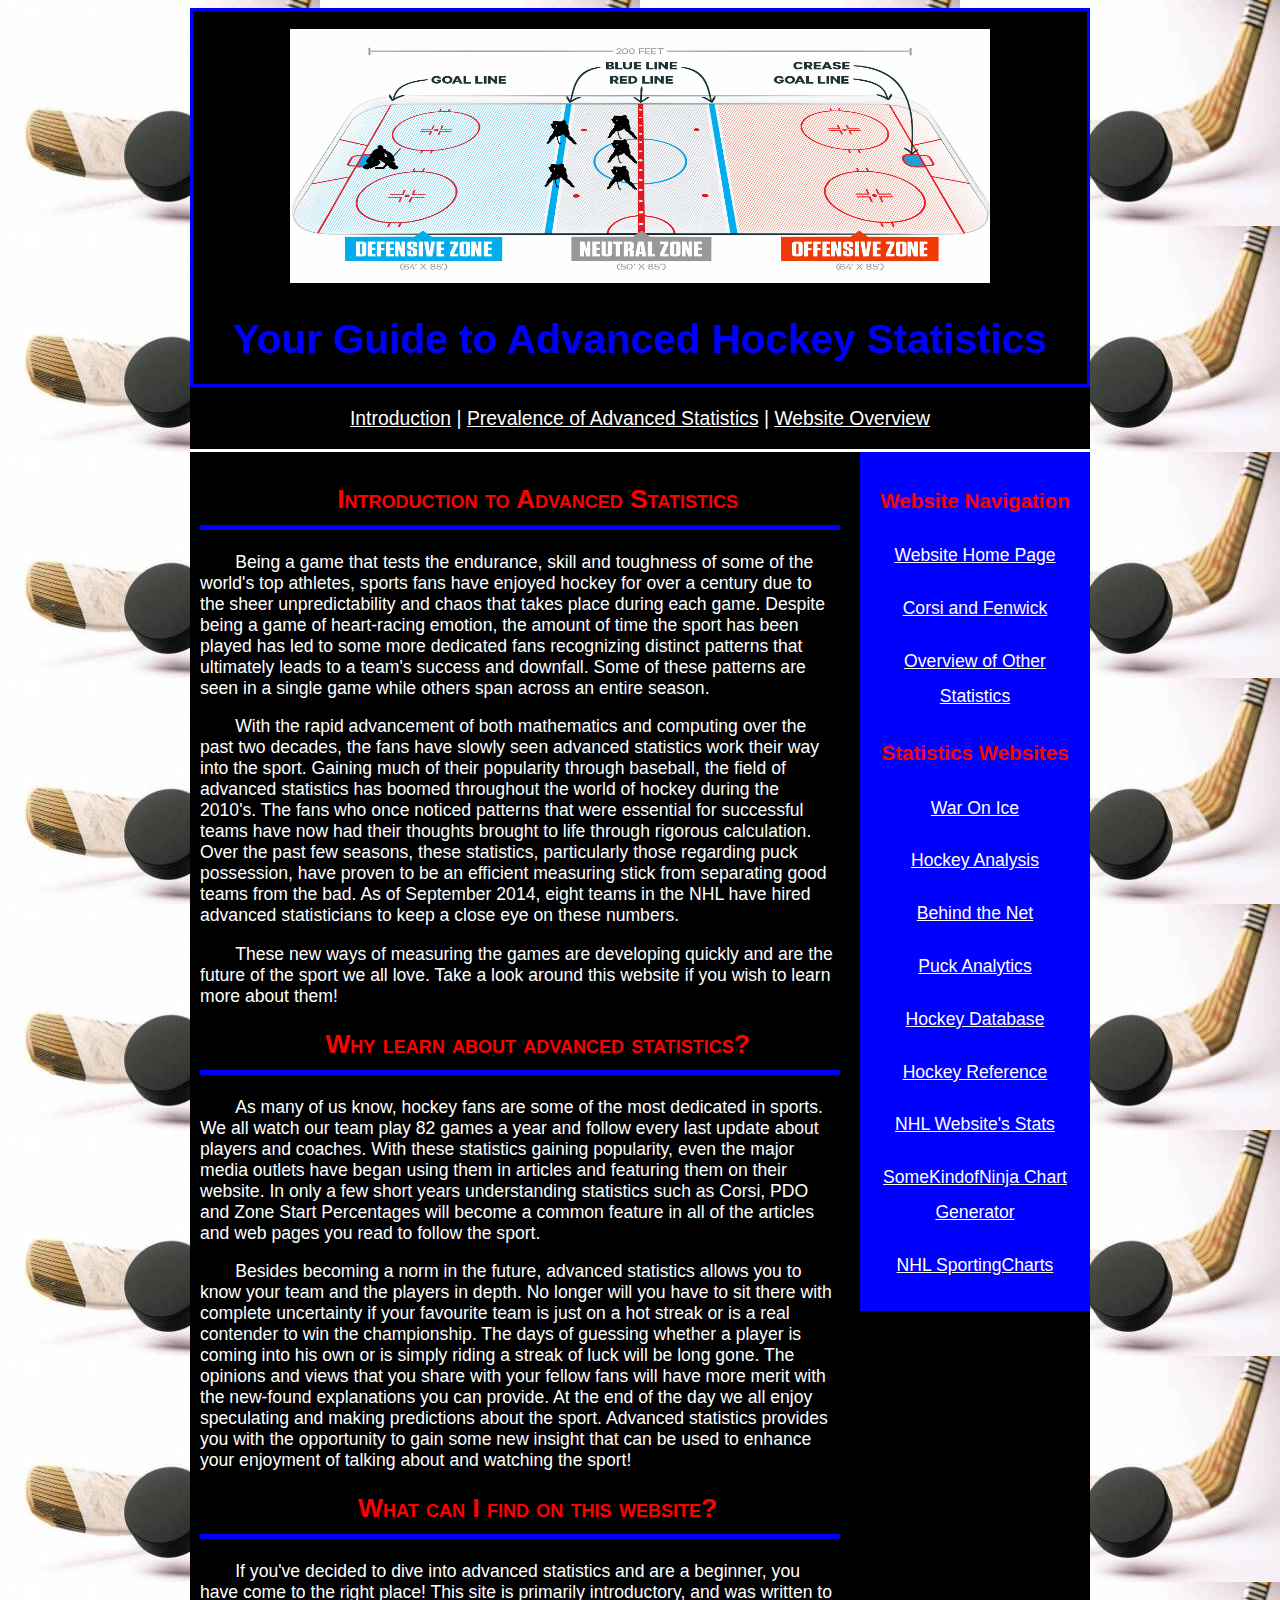
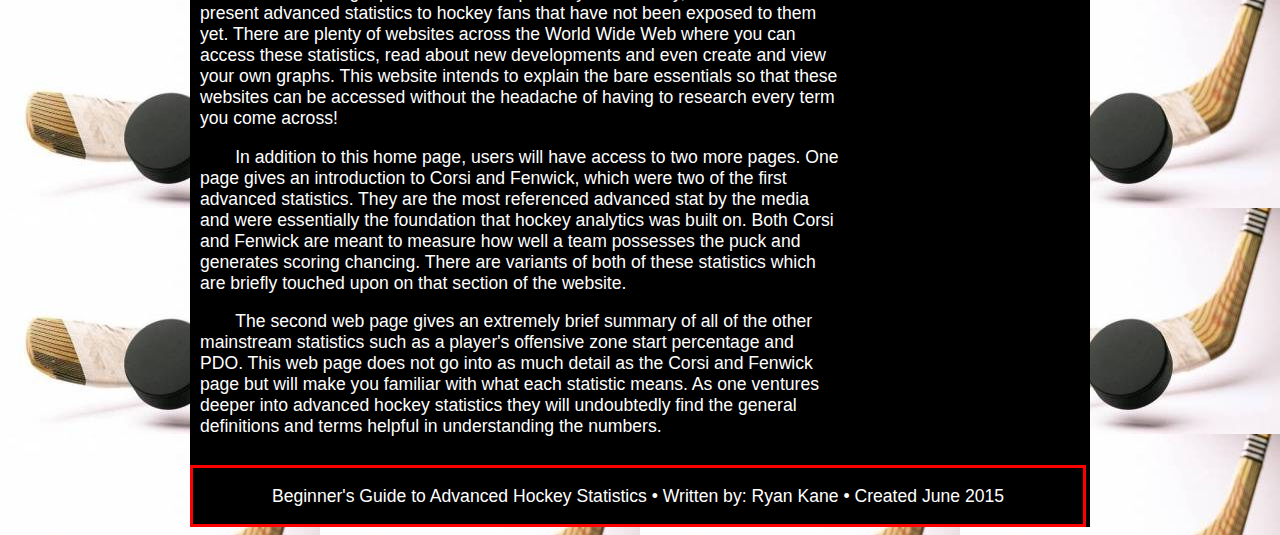
<file: Advanced NHL Statistics Website/index.htm>
<!DOCTYPE html>
<html>
  <head>

<title>Advanced Hockey Statistics Guide</title>

<!--
	Final Project
	Ryan Kane
	June 12th, 2015
-->

<link href="styles.css" type="text/css" rel="stylesheet"/>
</head>

<style type="text/css">

/* header */
header{
	background-color: black;
	border: 3px solid blue;
}

header h1{
	font-family: "Arial Black",Gadget,sans-serif;
	color: blue;
	font-size: 2.3em;
}


aside {    
	width: 210px;	
	padding: 10px;
	color: red;
    background-color: blue;
    float: right;
}


#main h2 {
    border-bottom: thick solid blue;
    padding-bottom: 10px;
	text-align: center;
	font-weight: bold;
	font-variant: small-caps;
	color: red;
}	
	

</style>

</head>
  
<body>

<section id="container">
<div id = "header" class = "center">
<header>
<p><img src="images/hockey_rink.jpg" alt="hockey rink" title = "Hockey Rink Diagram" width="700" height="254" /></p>
<h1>Your Guide to Advanced Hockey Statistics</h1>
</header>
</div>

<div id = "nav" class ="nav">   
   <p>
	<a href = "#Introduction">Introduction</a>
	| <a href = "#Reasons">Prevalence of Advanced Statistics</a>
	| <a href = "#Overview">Website Overview</a>
   </p>
</div>
   
<article id="main">
<section id = "Introduction">
<h2>Introduction to Advanced Statistics</h2>
<p>Being a game that tests the endurance, skill and toughness of some of the world's top athletes, sports fans have enjoyed hockey for over a century due to the 
sheer unpredictability and chaos that takes place during each game. Despite being a game of heart-racing emotion, the amount of time the sport has been played has led
to some more dedicated fans recognizing distinct patterns that ultimately leads to a team's success and downfall. Some of these patterns are seen in a single game while others span across an entire season.
</p>
<p>With the rapid advancement of both mathematics and computing over the past two decades, the fans have slowly seen advanced statistics work their way into the sport. 
Gaining much of their popularity through baseball, the field of advanced statistics has boomed throughout the world of hockey during the 2010's. The fans who once noticed patterns that were essential for successful teams
have now had their thoughts brought to life through rigorous calculation. Over the past few seasons, these statistics, particularly those regarding puck possession, have proven to be an efficient measuring stick from separating good teams from the bad.
As of September 2014, eight teams in the NHL have hired advanced statisticians to keep a close eye on these numbers.</p>

<p>These new ways of measuring the games are developing quickly and are the future of the sport we all love. Take a look around this website if you wish
to learn more about them!</p>
</section>

<section id = "Reasons">
<h2> Why learn about advanced statistics?</h2>
<p>As many of us know, hockey fans are some of the most dedicated in sports. We all watch our team play 82 games a year and follow every last update about players and coaches. With these statistics gaining popularity, 
even the major media outlets have began using them in articles and featuring them on their website. In only a few short years understanding statistics such as Corsi, PDO and Zone Start Percentages will become a common
feature in all of the articles and web pages you read to follow the sport.</p>
<p>Besides becoming a norm in the future, advanced statistics allows you to know your team and the players in depth. No longer will you have to sit there with complete uncertainty if your favourite team is just on a hot streak or is a real contender to win the championship.
The days of guessing whether a player is coming into his own or is simply riding a streak of luck will be long gone. The opinions and views that you share with your fellow fans will have more merit with the new-found explanations you can provide. At the end of the day we all enjoy speculating and making predictions
about the sport. Advanced statistics provides you with the opportunity to gain some new insight that can be used to enhance your enjoyment of talking about and watching the sport!</p>
</section>

<section id = "Overview">
<h2>What can I find on this website?</h2>
<p>If you've decided to dive into advanced statistics and are a beginner, you have come to the right place! This site is primarily introductory, and was written to present advanced statistics to hockey fans that have not been
exposed to them yet. There are plenty of websites across the World Wide Web where you can access these statistics, read about new developments and even create and view your own graphs. This website intends to explain the bare essentials 
so that these websites can be accessed without the headache of having to research every term you come across!</p>

<p>In addition to this home page, users will have access to two more pages. One page gives an introduction to Corsi and Fenwick, which were two of the first advanced statistics. They are the most referenced advanced stat by the media
and were essentially the foundation that hockey analytics was built on. Both Corsi and Fenwick are meant to measure how well a team possesses the puck and generates scoring chancing. There are variants of both of these statistics which are briefly touched upon on that section of the website.</p>

<p>The second web page gives an extremely brief summary of all of the other mainstream statistics such as a player's offensive zone start percentage and PDO. This web page does not go into as much detail as the Corsi and Fenwick page but will make you familiar with what each statistic means. As one
ventures deeper into advanced hockey statistics they will undoubtedly find the general definitions and terms helpful in understanding the numbers.</p>
</section>
</article> <!-- end main -->
<div id = "aside" class = "center">
<aside>
<h3>Website Navigation</h3>
<p>
<a href="index.htm">Website Home Page</a>
</p>
<p>
<p>
<a href="possession.htm">Corsi and Fenwick</a>
</p>
<p>
<a href="other_stats.htm">Overview of Other Statistics</a>
</p>

<h3>Statistics Websites</h3>
<p>
<a href="http://war-on-ice.com/">War On Ice</a>
</p>

<p>
<a href="http://stats.hockeyanalysis.com/">Hockey Analysis</a>
</p>

<p>
<a href="http://www.behindthenet.ca/">Behind the Net</a>
</p>

<p>
<a href="http://www.puckalytics.com/">Puck Analytics</a>
</p>

<p>
<a href="http://www.hockeydb.com/">Hockey Database</a>
</p>

<p>
<a href="http://www.hockey-reference.com/">Hockey Reference</a>
</p>

<p>
<a href="http://www.nhl.com/stats/?navid=nav-sts-main#">NHL Website's Stats</a>
</p>

<p>
<a href="http://somekindofninja.com/nhl/">SomeKindofNinja Chart Generator</a>
</p>

<p>
<a href="http://www.sportingcharts.com/nhl/">NHL SportingCharts</a>
</p>
</aside> <!-- end sidebar -->
</div>
   </p>
<footer>
<p>Beginner's Guide to Advanced Hockey Statistics &bull; Written by: Ryan Kane &bull; Created June 2015

</section> <!-- end container -->

</body>
</html>
</file>
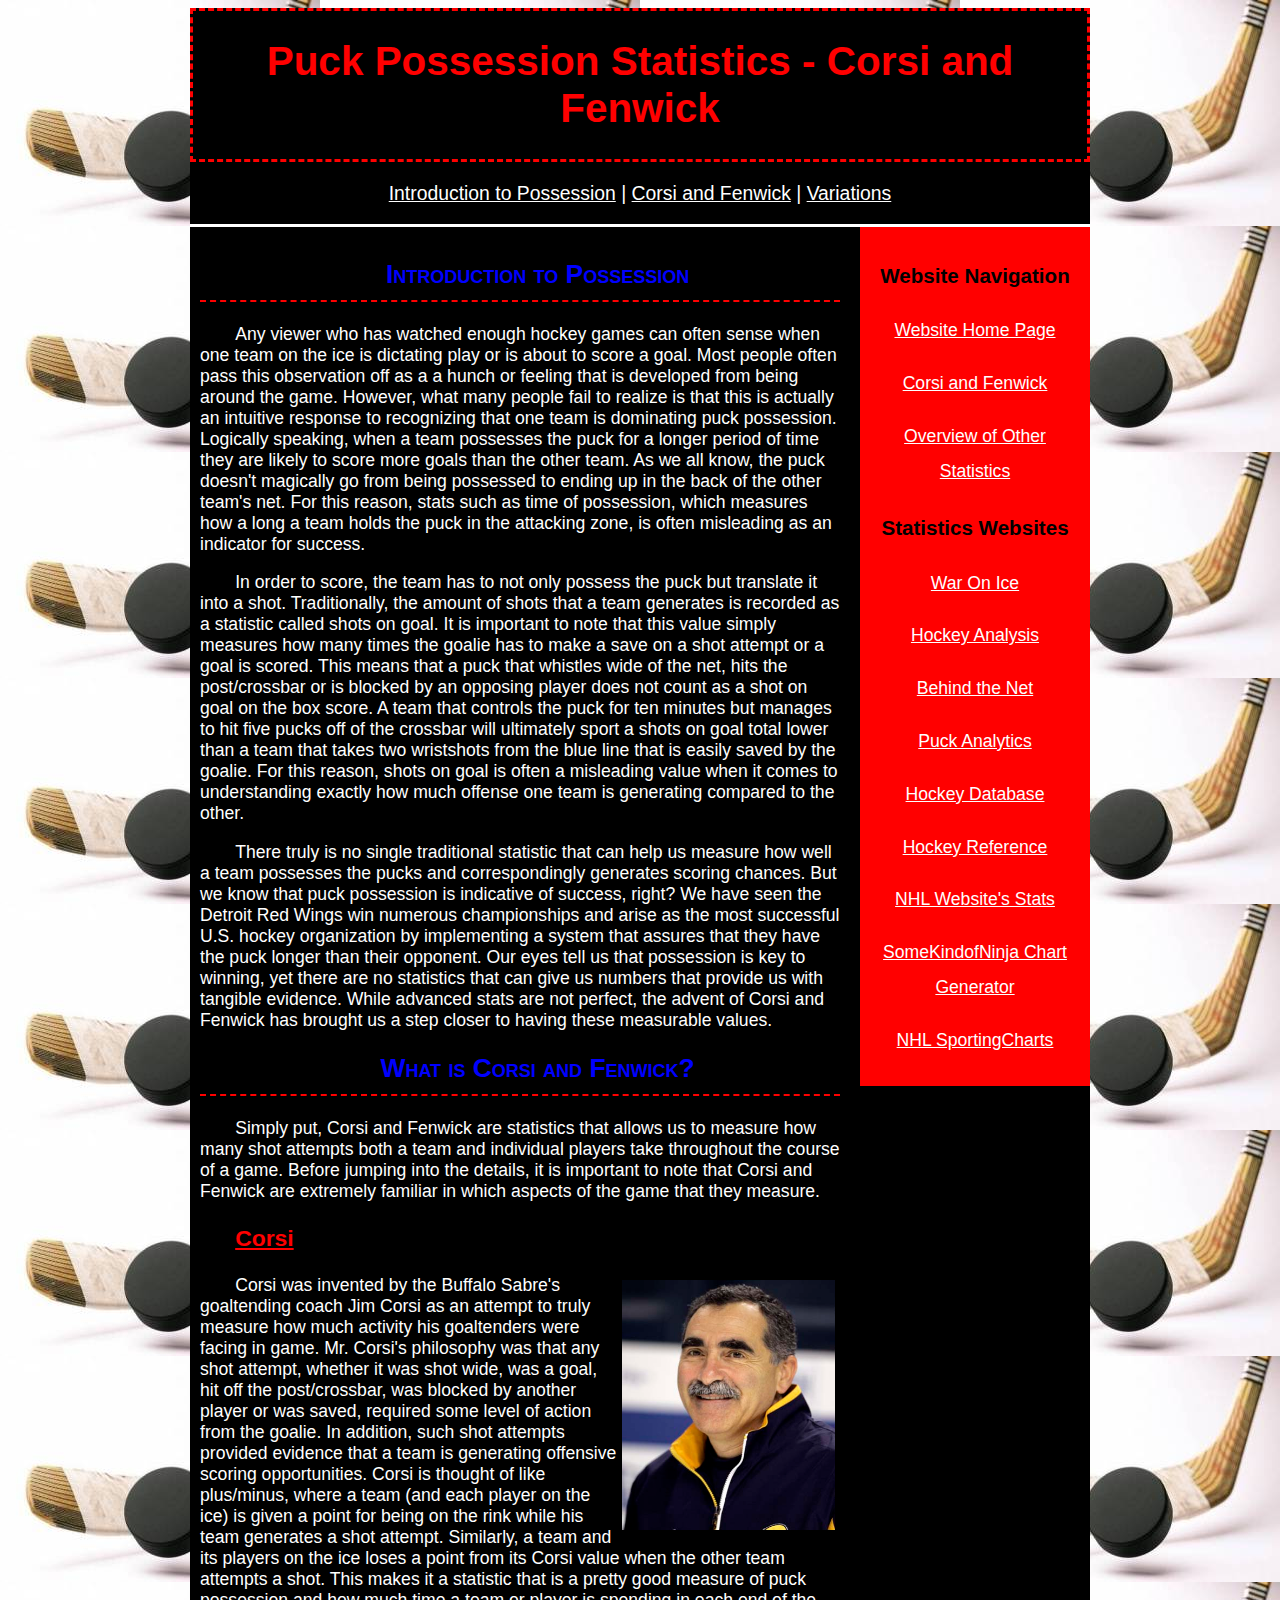
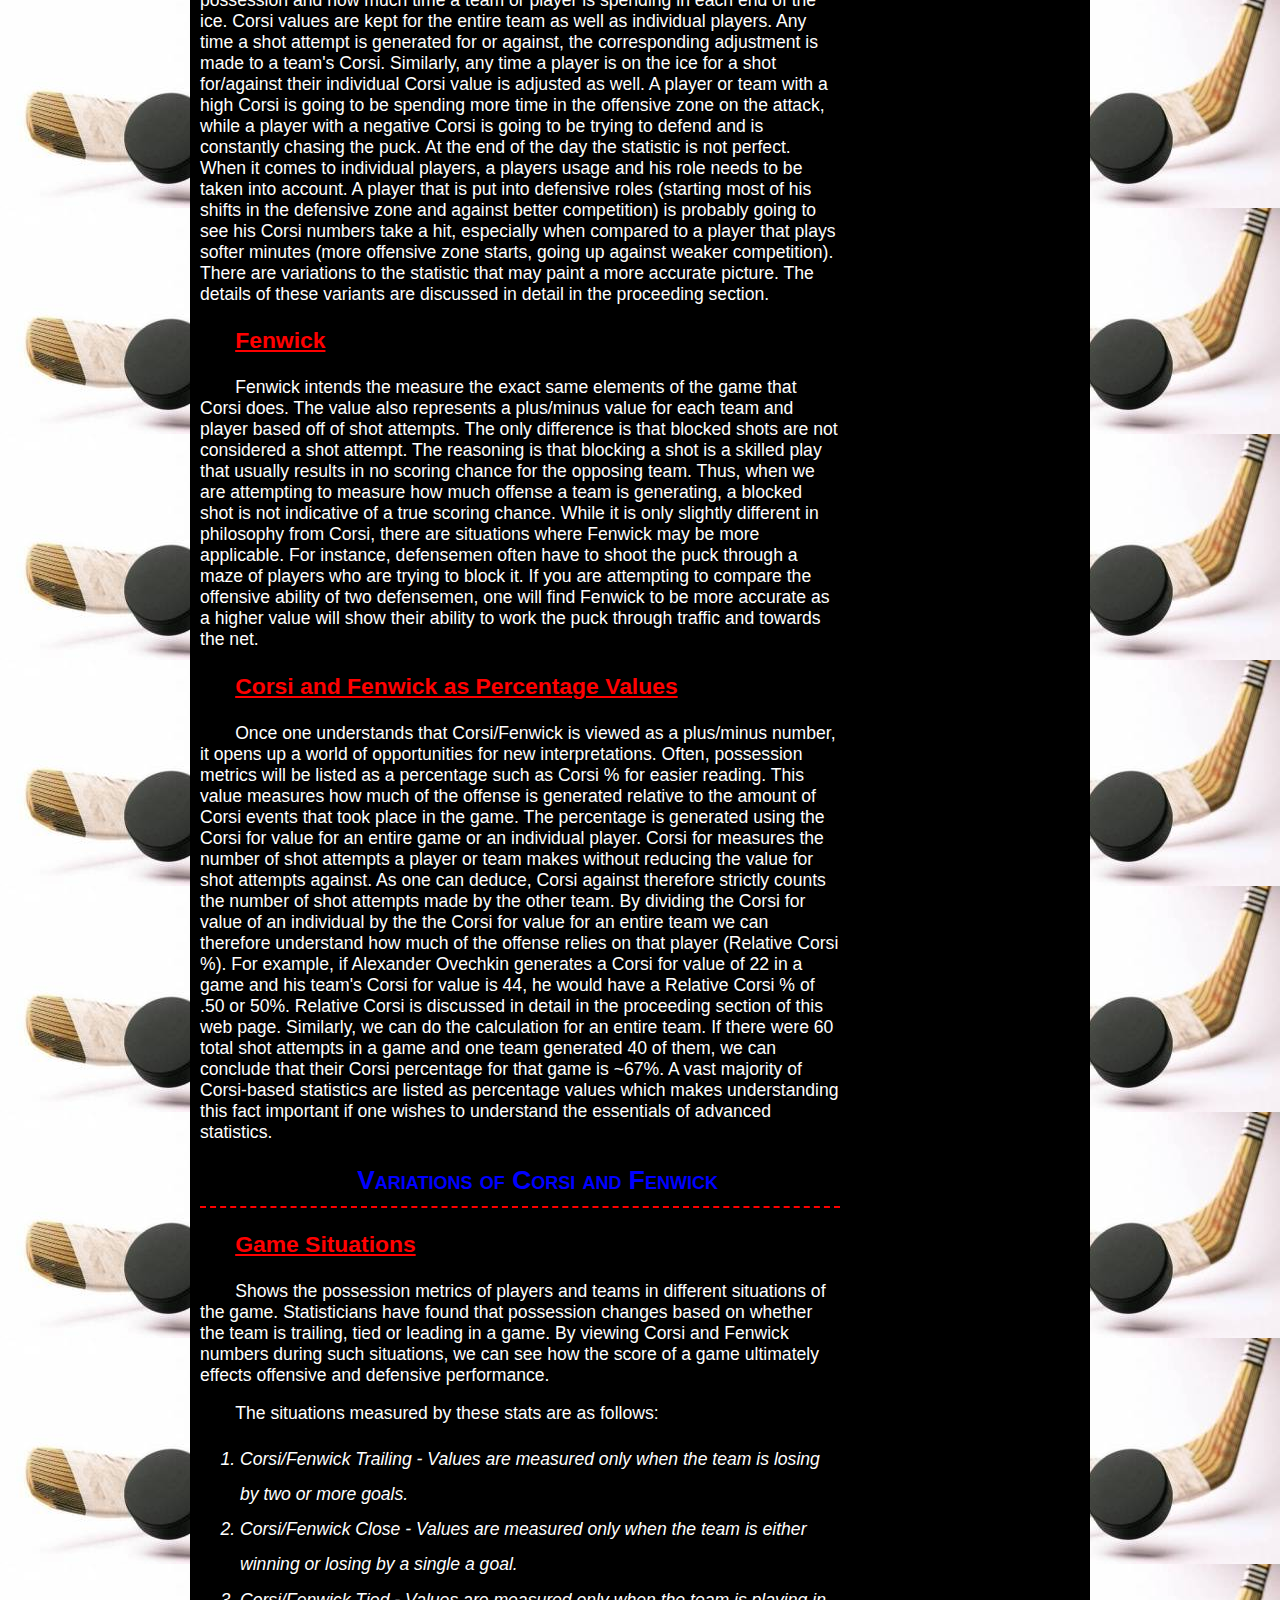
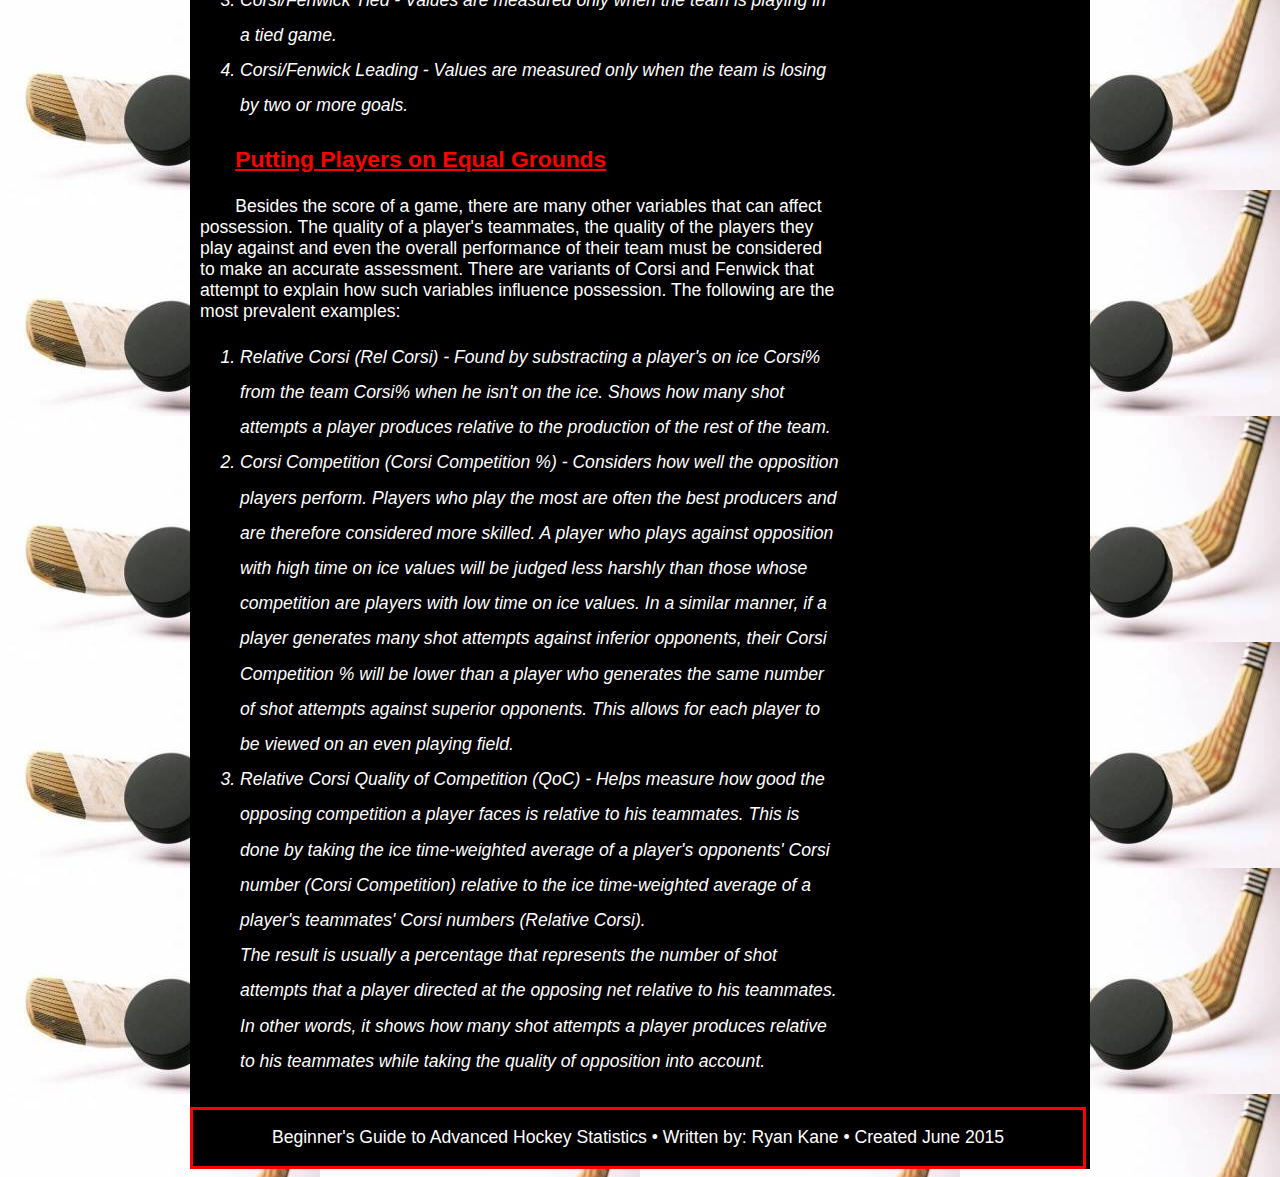
<file: Advanced NHL Statistics Website/possession.htm>
<!DOCTYPE html>
<html>
  <head>

<title>Corsi and Fenwick Possession Statistics</title>

<!--
	Final Project
	Ryan Kane
	June 12th, 2015
-->

<link href="styles.css" type="text/css" rel="stylesheet"/>
</head>

<style type="text/css">

/* header */
header{
	text-align: center;
	background-color: black;
	border: 3px dashed red;
}

header h1{
	font-family: "Arial Black",Gadget,sans-serif;
	color: red;
	font-size: 2.3em;
}

#main h3{
	color: red;
	bottom-border: 2px dashed blue;
	text-decoration: underline;
	font-size: 1.3em;
}

ol{
	text-indent: 0em;
	font-style:italic;
	line-height: 2em;
	font-size: 1em;
}

aside {    
	width: 210px;	
	padding: 10px;
	color: black;
    background-color: red;
    float: right;
}

aside h3{
	color: black;
}

#main h2 {
    border-bottom: 2px dashed red;
    padding-bottom: 10px;
	text-align: center;
	font-weight: bold;
	font-variant: small-caps;
	color: blue;
}	
	
#main img{
	float: right;
	padding: 5px;
}
</style>

</head>
  
<body>

<section id="container">
<header>
<h1>Puck Possession Statistics - Corsi and Fenwick</h1>
</header>
<div id = "nav" class="nav">   
   <p>
	<a href = "#Introduction">Introduction to Possession</a>
	| <a href = "#Stats">Corsi and Fenwick</a>
	| <a href = "#Variations">Variations</a>
   </p>
</div>
   
<article id="main">
<section id = "Introduction">
<h2>Introduction to Possession</h2>
<p>Any viewer who has watched enough hockey games can often sense when one team on the ice is dictating play or is about to score a goal. Most people often pass this observation off as a a hunch or feeling that is developed from being around the game.
However, what many people fail to realize is that this is actually an intuitive response to recognizing that one team is dominating puck possession. Logically speaking, when a team possesses the puck for a longer period of time they are likely to score more goals than the other team. As we all know, the puck 
doesn't magically go from being possessed to ending up in the back of the other team's net. For this reason, stats such as time of possession, which measures how a long a team holds the puck in the attacking zone, is often misleading as an indicator for success.</p>

<p>In order to score, the team has to not only possess the puck but translate it into a shot. Traditionally, the amount of shots that a team generates is recorded as a statistic called shots on goal. It is important to note that this value simply measures how many times the goalie has to make a save on a shot attempt or a goal is scored. This means that a puck that whistles wide of the net, 
hits the post/crossbar or is blocked by an opposing player does not count as a shot on goal on the box score. A team that controls the puck for ten minutes but manages to hit five pucks off of the crossbar will ultimately sport a shots on goal total lower than a team that takes two wristshots from the blue line that is easily saved by the goalie. For this reason, shots on goal is often a misleading value when it comes to understanding 
exactly how much offense one team is generating compared to the other.</p>

<p>There truly is no single traditional statistic that can help us measure how well a team possesses the pucks and correspondingly generates scoring chances. But we know that puck possession is indicative of success, right? We have seen the Detroit Red Wings win numerous championships and arise as the 
most successful U.S. hockey organization by implementing a system that assures that they have the puck longer than their opponent. Our eyes tell us that possession is key to winning, yet there are no statistics that can give us numbers that provide us with
tangible evidence. While advanced stats are not perfect, the advent of Corsi and Fenwick has brought us a step closer to having these measurable values.</p>

</section>

<section id = "Stats">
<h2> What is Corsi and Fenwick?</h2>

<p>Simply put, Corsi and Fenwick are statistics that allows us to measure how many shot attempts both a team and individual players take throughout the course of a game. Before jumping into the details, 
it is important to note that Corsi and Fenwick are extremely familiar in which aspects of the game that they measure.</p>

<h3>Corsi</h3>
<p>
		<a href = "https://en.wikipedia.org/wiki/Jim_Corsi_%28ice_hockey%29"
	     title = "Jim Corsi Wikipedia Page">
		<img src = "images/jim_corsi.jpg" alt = "Jim Corsi" title = "Jim Corsi" width="213" height="250" /></a>
	
</p>

<p>Corsi was invented by the Buffalo Sabre's goaltending coach Jim Corsi as an attempt to truly measure how much activity his goaltenders were facing in game. 
Mr. Corsi's philosophy was that any shot attempt, whether it was shot wide, was a goal, hit off the post/crossbar, was blocked by another player or was saved, required some level of action from the goalie. In addition, such shot attempts provided evidence that a team is generating offensive scoring opportunities. Corsi is thought of like plus/minus, where a team (and each player on the ice) is given a point for being on the rink while his team generates a shot attempt. Similarly, a team and its players on the ice loses a point from its Corsi value when the other team attempts a shot. This makes it a statistic that is 
a pretty good measure of puck possession and how much time a team or player is spending in each end of the ice. Corsi values are kept for the entire team as well as individual players. Any time a shot attempt is generated for or against, the corresponding adjustment is made to a team's Corsi. Similarly, any time a player is on the ice for a shot for/against their individual Corsi value is adjusted as well. A player or team with a high Corsi is going to be spending more time in the offensive zone on the attack, while a player with a negative Corsi is going to be trying to defend and is constantly chasing the puck. At the end of the day the statistic is not perfect. When it comes to individual players, a players usage and his role needs to be taken into account. A player that is put into defensive roles (starting most of his shifts in the defensive zone and against better competition) is probably going to see his Corsi numbers take a hit, especially when compared to a player that plays softer minutes (more offensive zone starts, going up against weaker competition). 
There are variations to the statistic that may paint a more accurate picture. The details of these variants are discussed in detail in the proceeding section.</p> 

<h3>Fenwick</h3>
<p>Fenwick intends the measure the exact same elements of the game that Corsi does. The value also represents a plus/minus value for each team and player based off of shot attempts. The only difference is that blocked shots are not considered a shot attempt. The reasoning is that blocking a shot is a skilled play that usually results in no scoring chance for the opposing team. Thus, when we are attempting to measure how much offense a team is generating,
a blocked shot is not indicative of a true scoring chance. While it is only slightly different in philosophy from Corsi, there are situations where Fenwick may be more applicable. For instance, defensemen often have to shoot the puck through a maze of players who are trying to block it. If you are attempting to compare the offensive ability of two defensemen, one will find Fenwick to be more accurate as a higher value will show their ability to work the puck through traffic and towards the net. </p>

<h3>Corsi and Fenwick as Percentage Values</h3>
<p>Once one understands that Corsi/Fenwick is viewed as a plus/minus number, it opens up a world of opportunities for new interpretations. Often, possession metrics will be listed as a percentage such as Corsi % for easier reading. This value measures how much of the offense is generated relative to the amount of Corsi events that took place in the game. The percentage is generated using the Corsi for value for an entire game or an individual player. 
Corsi for measures the number of shot attempts a player or team makes without reducing the value for shot attempts against. As one can deduce, Corsi against therefore strictly counts the number of shot attempts made by the other team. By dividing the Corsi for value of an individual by the the Corsi for value for an entire team we can therefore understand how much of the offense relies on that player (Relative Corsi %). For example, if Alexander Ovechkin generates a Corsi for value of 22 in a game and his team's Corsi for value is 44, he would have a Relative Corsi % of .50 or 50%. Relative Corsi is discussed in detail in the proceeding section of this web page. Similarly, we can do the calculation for an entire team. If there were 60 total shot attempts in a game and one team generated 40 of them, we can conclude that their Corsi percentage for that game is ~67%.
A vast majority of Corsi-based statistics are listed as percentage values which makes understanding this fact important if one wishes to understand the essentials of advanced statistics.</p>
</section>

<section id = "Variations">
<h2>Variations of Corsi and Fenwick</h2>
<h3>Game Situations</h3>
<p>Shows the possession metrics of players and teams in different situations of the game. Statisticians have found that possession changes based on whether the team is trailing, tied or leading in a game. By viewing Corsi and Fenwick numbers during such situations, we can see how the score of a game ultimately effects offensive and defensive performance.</p> 

<p>The situations measured by these stats are as follows: </p>
<ol>
<li>Corsi/Fenwick Trailing - Values are measured only when the team is losing by two or more goals.</li> 
<li>Corsi/Fenwick Close - Values are measured only when the team is either winning or losing by a single a goal.</li>
<li>Corsi/Fenwick Tied - Values are measured only when the team is playing in a tied game.</li>  
<li>Corsi/Fenwick Leading - Values are measured only when the team is losing by two or more goals.</li> 
</ol>
<h3>Putting Players on Equal Grounds</h3>
<p>Besides the score of a game, there are many other variables that can affect possession. The quality of a player's teammates, the quality of the players they play against and even the overall performance of their team must be considered to make an accurate assessment. There are variants of Corsi and Fenwick that attempt to explain how such variables influence possession. The following are the most prevalent examples:</p>

<ol>
<li>Relative Corsi (Rel Corsi) - Found by substracting a player's on ice Corsi% from the team Corsi% when he isn't on the ice. Shows how many shot attempts a player produces relative to the production of the rest of the team.</li>
<li>Corsi Competition (Corsi Competition %) - Considers how well the opposition players perform. Players who play the most are often the best producers and are therefore considered more skilled. A player who plays against opposition with high time on ice values will be judged less harshly than those whose competition are players with low time on ice values. In a similar manner, if a player generates many shot attempts against inferior opponents, their Corsi Competition % will be lower than a player who generates the same number of shot attempts against superior opponents. This allows for each player to be viewed on an even playing field. 
<li>Relative Corsi Quality of Competition (QoC) - Helps measure how good the opposing competition a player faces is relative to his teammates. This is done by taking the ice time-weighted average of a player's opponents' Corsi number (Corsi Competition) relative to the ice time-weighted average of a player's teammates' Corsi numbers (Relative Corsi).</li> 
The result is usually a percentage that represents the number of shot attempts that a player directed at the opposing net relative to his teammates. In other words, it shows how many shot attempts a player produces relative to his teammates while taking the quality of opposition into account.</li>
</ol>

</article> <!-- end main -->
<div id = "aside" class = "center">
<aside>
<h3>Website Navigation</h3>
<p>
<a href="index.htm">Website Home Page</a>
</p>
<p>
<a href="possession.htm">Corsi and Fenwick</a>
</p>
<p>
<a href="other_stats.htm">Overview of Other Statistics</a>
</p>

<h3>Statistics Websites</h3>
<p>
<a href="http://war-on-ice.com/">War On Ice</a>
</p>

<p>
<a href="http://stats.hockeyanalysis.com/">Hockey Analysis</a>
</p>

<p>
<a href="http://www.behindthenet.ca/">Behind the Net</a>
</p>

<p>
<a href="http://www.puckalytics.com/">Puck Analytics</a>
</p>

<p>
<a href="http://www.hockeydb.com/">Hockey Database</a>
</p>

<p>
<a href="http://www.hockey-reference.com/">Hockey Reference</a>
</p>

<p>
<a href="http://www.nhl.com/stats/?navid=nav-sts-main#">NHL Website's Stats</a>
</p>

<p>
<a href="http://somekindofninja.com/nhl/">SomeKindofNinja Chart Generator</a>
</p>

<p>
<a href="http://www.sportingcharts.com/nhl/">NHL SportingCharts</a>
</p>
</aside> <!-- end sidebar -->
</div>
<footer>
<p>Beginner's Guide to Advanced Hockey Statistics &bull; Written by: Ryan Kane &bull; Created June 2015

</section> <!-- end container -->

</body>
</html>
</file>
<file: Advanced NHL Statistics Website/styles.css>
/*Ryan Kane Final Project External CSS Style Sheet */

body {
    background-image: url("images/background.jpg");
	background-repeat: repeat;
	color: white;
    font-family: Arial,Helvetica,sans-serif;
    font-size: 1.1em;
}

#main {
    background-color: black; 
	width: 640px;
	padding: 10px;
    text-indent: 2em;
    float: left;
    margin-right: 10px;
    
}

#container {   
	margin: 0 auto;
    width: 900px;
    background-color: black;
}

a{
	color: white;
}


p main {
    font-size: 1em;
}

footer {
    background-color: black;
    border: 3px solid red;
    clear: both;
    text-align: center;
    width: 890px;
}

.center{
	text-align: center;
	line-height: 2em;
}

.nav{
	text-align: center;
	font-size: 1.1em;
	border-bottom: 3px solid white;
}
</file>
